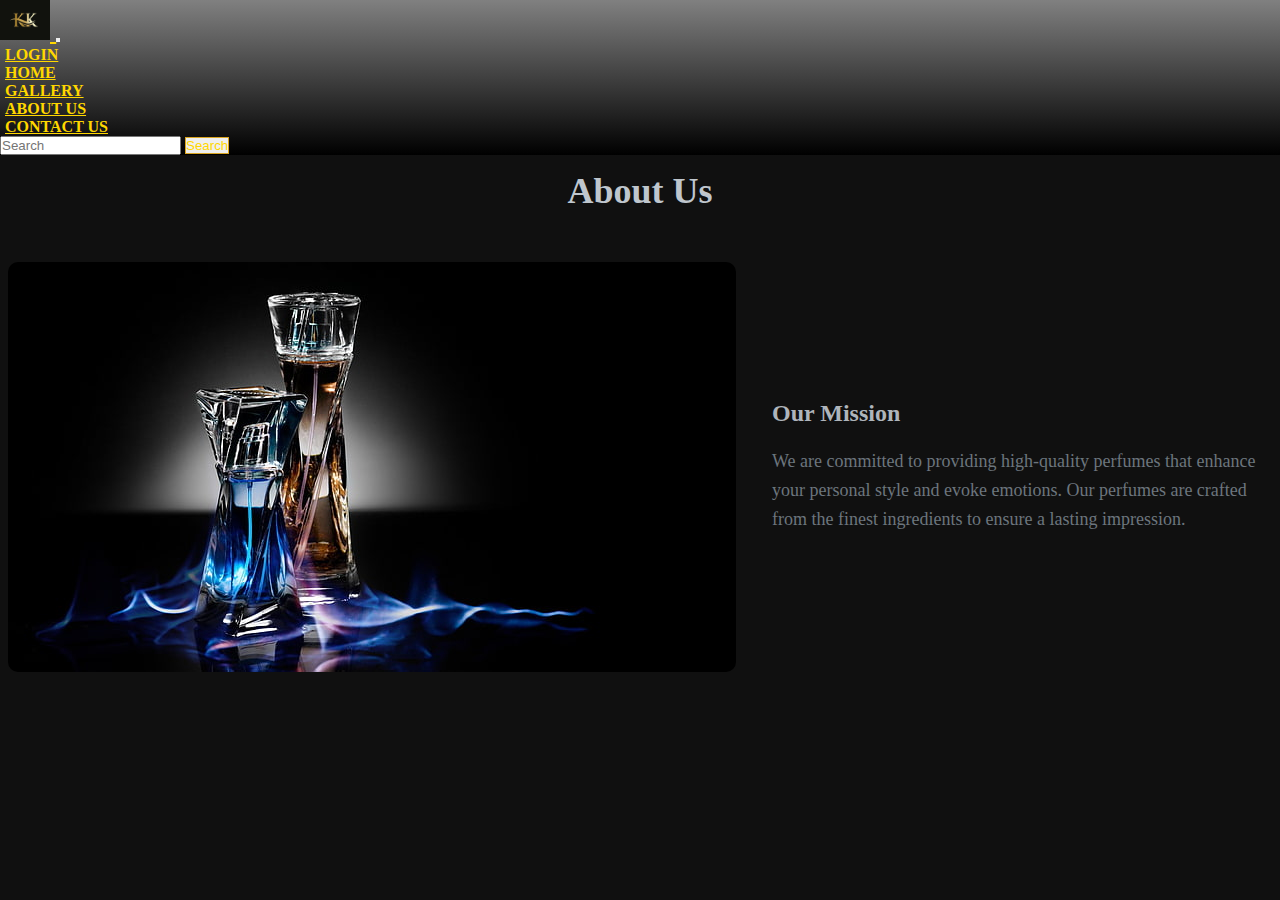
<file: about.html>
<!doctype html>
<html lang="en">
<head>
  <meta charset="utf-8">
  <meta name="viewport" content="width=device-width, initial-scale=1">
  <title>About Us - project3</title>
  <link href="https://cdn.jsdelivr.net/npm/bootstrap@5.3.0-alpha3/dist/css/bootstrap.min.css" rel="stylesheet" integrity="sha384-KK94CHFLLe+nY2dmCWGMq91rCGa5gtU4mk92HdvYe+M/SXH301p5ILy+dN9+nJOZ" crossorigin="anonymous">
  <link rel="stylesheet" href="style.css">
  <style>
    /* Add custom styles here */
    body {
      background-color: #101010; /* Light gray background color */
    }
    .about-section {
      padding: 80px 0;
    }
    .about-heading {
      text-align: center;
      margin-bottom: 50px;
    }
    .about-heading h2 {
      color: #bfc6cd;
      font-size: 36px;
      font-weight: 700;
    }
    .about-content {
      display: flex;
      justify-content: space-around;
      align-items: center;
    }
    .about-content img {
      max-width: 100%;
      height: auto;
      border-radius: 10px;
    }
    .about-text {
      max-width: 500px;
      margin-left: 20px;
    }
    .about-text h3 {
      color: #afb5bb;
      font-size: 24px;
      font-weight: 700;
      margin-bottom: 20px;
    }
    .about-text p {
      color: #6c757d;
      font-size: 18px;
      line-height: 1.6;
    }
  </style>
</head>
<body>

<div class="home-section">
    <nav class="navbar navbar-expand-lg" id="navbar">
        <div class="container-fluid">
          <a class="navbar-brand" href="#" style="color: gold; border: black; font-size: 25px;"><img src="kk.jpg" alt="logo" width="50px" height="40px" >  </a>
          <button class="navbar-toggler" type="button" data-bs-toggle="collapse" data-bs-target="#navbarSupportedContent" aria-controls="navbarSupportedContent" aria-expanded="false" aria-label="Toggle navigation">
            <span><i class="fa-solid fa-bars" style="color: white;"></i></span>
          </button>
          <div class="collapse navbar-collapse" id="navbarSupportedContent">
            <ul class="navbar-nav me-auto mb-2 mb-lg-0">
              <li class="nav-item">
                  <a class="nav-link active" aria-current="page" href="login.html">LOGIN</a>
                </li>
              <li class="nav-item">
                <a class="nav-link active" aria-current="page" href="index.html">HOME</a>
              </li>
              <li class="nav-item">
                <a class="nav-link active" aria-current="page" href="clothe.html">GALLERY</a>
              </li>
              <li class="nav-item">
                <a class="nav-link active" aria-current="page" href="about.html">ABOUT US</a>
              </li>
              <li class="nav-item">
                <a class="nav-link active" aria-current="page" href="contact.html">CONTACT US</a>
              </li>
            </ul>
            <form class="d-flex">
              <input class="form-control me-2" type="search" placeholder="Search" aria-label="Search">
              <button class="btn btn-outline-success" type="submit" style="color: gold; border: 1px solid goldenrod;">Search</button>
            </form>
          </div>
        </div>
      </nav>    
</div>

<div class="about-section">
  <div class="container">
    <div class="about-heading">
      <h2>About Us</h2>
    </div>
    <div class="about-content">
      <img src="about.jpg" alt="About Image 1">
      <div class="about-text">
        <h3>Our Mission</h3>
        <p>We are committed to providing high-quality perfumes that enhance your personal style and evoke emotions. Our perfumes are crafted from the finest ingredients to ensure a lasting impression.</p>
      </div>
    </div>
  </div>
</div>

<script src="https://cdn.jsdelivr.net/npm/bootstrap@5.3.0-alpha3/dist/js/bootstrap.bundle.min.js" integrity="sha384-ENjdO4Dr2bkBIFxQpeoTz1HIcje39Wm4jDKdf19U8gI4ddQ3GYNS7NTKfAdVQSZe" crossorigin="anonymous"></script>
</body>
</html>
</file>
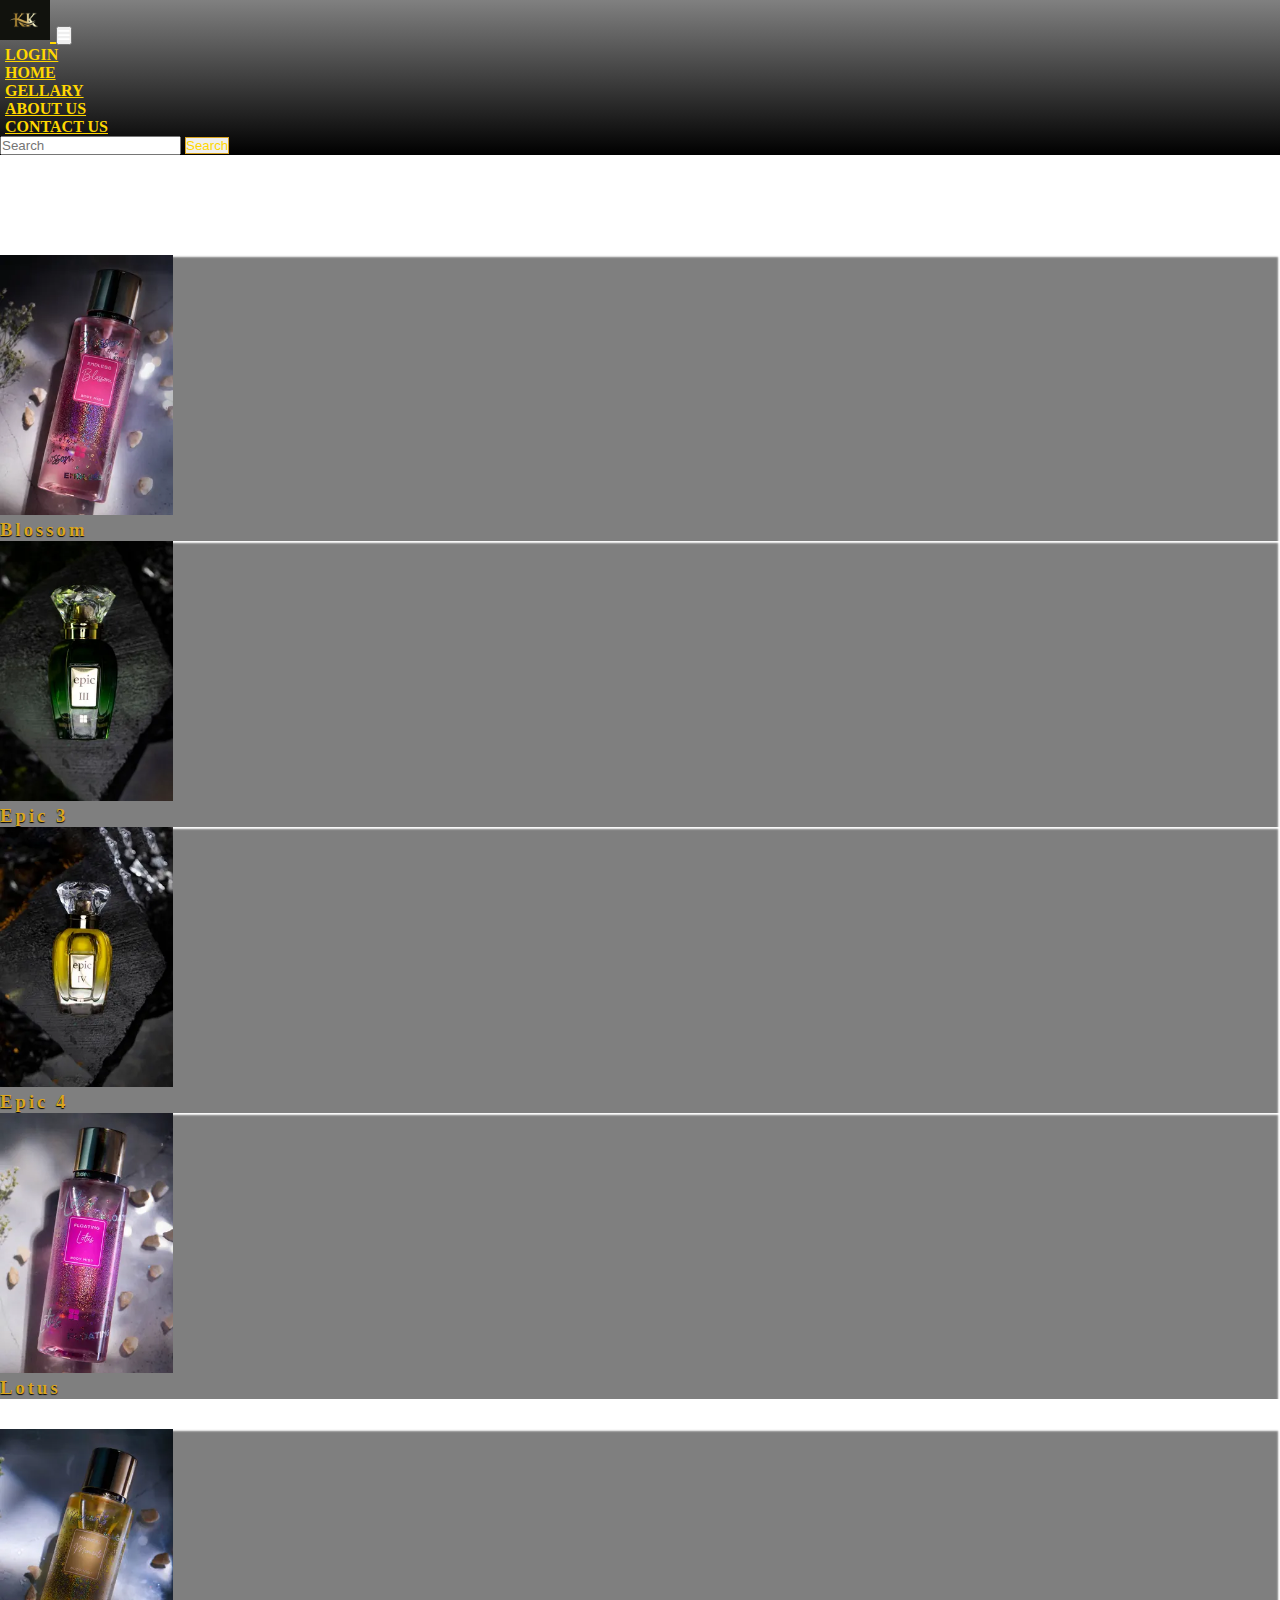
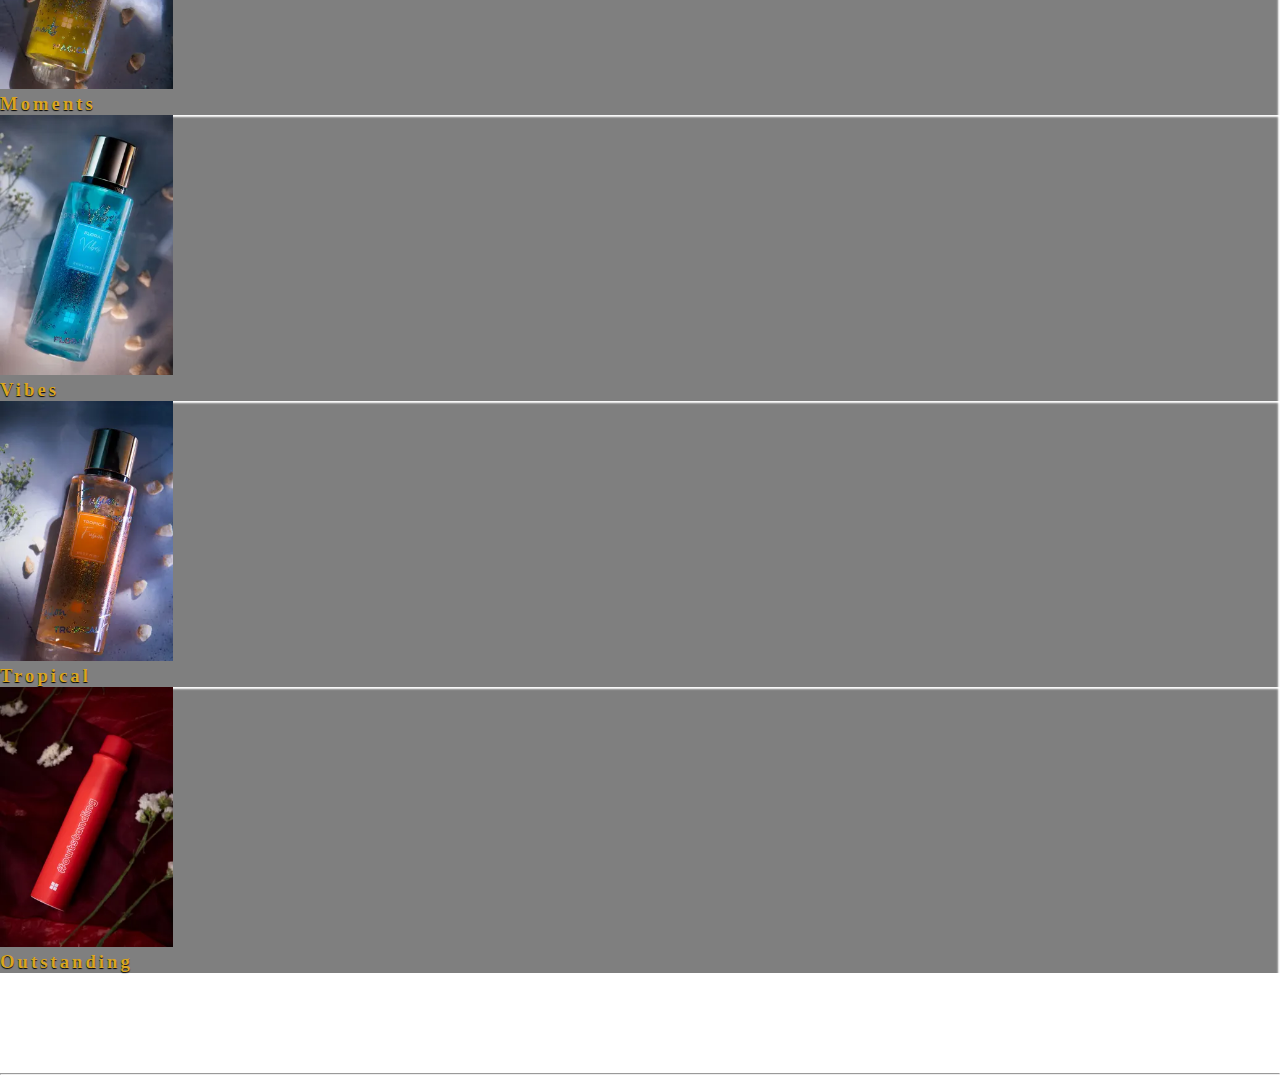
<file: clothe.html>
<!DOCTYPE html>
<html lang="en">
<head>
    <meta charset="UTF-8">
    <meta http-equiv="X-UA-Compatible" content="IE=edge">
    <meta name="viewport" content="width=device-width, initial-scale=1.0">
    <title>Products</title>
    <link rel="shortcut icon" type="image" href="./image/logo2.png">
    <link rel="stylesheet" href="style.css">
    <link rel="stylesheet" href="https://cdnjs.cloudflare.com/ajax/libs/font-awesome/6.2.0/css/all.min.css">
  
    <link href="https://cdn.jsdelivr.net/npm/bootstrap@5.0.2/dist/css/bootstrap.min.css" rel="stylesheet" integrity="sha384-EVSTQN3/azprG1Anm3QDgpJLIm9Nao0Yz1ztcQTwFspd3yD65VohhpuuCOmLASjC" crossorigin="anonymous">
   
    <link rel="preconnect" href="https://fonts.googleapis.com">
    <link rel="preconnect" href="https://fonts.gstatic.com" crossorigin>
    <link href="https://fonts.googleapis.com/css2?family=Roboto:wght@500&display=swap" rel="stylesheet">
    
</head>
<body background-color="black">

        
        <nav class="navbar navbar-expand-lg" id="navbar">
            <div class="container-fluid">
              <a class="navbar-brand" href="#"style="color: gold; border: black; font-size: 25px;"><img src="kk.jpg"  alt="logo" width="50px" height="40px" > </a>
              <button class="navbar-toggler" type="button" data-bs-toggle="collapse" data-bs-target="#navbarSupportedContent" aria-controls="navbarSupportedContent" aria-expanded="false" aria-label="Toggle navigation">
                <span><i class="fa-solid fa-bars" style="color: white;"></i></span>
              </button>
              <div class="collapse navbar-collapse" id="navbarSupportedContent">
                <ul class="navbar-nav me-auto mb-2 mb-lg-0">
                    <li class="nav-item">
                        <a class="nav-link active" aria-current="page" href="login.html">LOGIN</a>
                      </li>
                    <li class="nav-item">
                      <a class="nav-link active" aria-current="page" href="index.html">HOME</a>
                    </li>
                    <li class="nav-item">
                      <a class="nav-link active" aria-current="page" href="clothe.html">GELLARY</a>
                    </li>
                     <li class="nav-item">
                      <a class="nav-link active" aria-current="page" href="about.html">ABOUT US</a>
                    </li>
                    <li class="nav-item">
                      <a class="nav-link active" aria-current="page" href="contact.html">CONTACT US</a>
                    </li>
                </ul>
               
                <form class="d-flex">
                  <input class="form-control me-2" type="search" placeholder="Search" aria-label="Search">
                  <button class="btn btn-outline-success" type="submit" id="search-btn"style="color: gold; border: 1px solid goldenrod;">Search</button>
                </form>
              </div>
            </div>
          </nav>
    
    <div class="container" id="product-cards">
       

        <div class="row" style="margin-top: 30px;">
            <div class="col-md-3 py-3 py-md-0">
                <div class="card">
                    <img src="blossom3.webp" alt="" height="260">
                    <div class="card-body">
                        <h3>Blossom</h3>
                       
                        
                    </div>
                </div>
            </div>
            <div class="col-md-3 py-3 py-md-0">
                <div class="card">
                    <img src="epic_3.2 (1).webp" alt="" height="260">
                    <div class="card-body">
                        <h3>Epic 3</h3>
                       
                    </div>
                </div>
            </div>

            <div class="col-md-3 py-3 py-md-0">
                <div class="card">
                    <img src="epic_4.2.webp" alt="" height="260">
                    <div class="card-body">
                        <h3>Epic 4</h3>
                       
                    </div>
                </div>
            </div>
            <div class="col-md-3 py-3 py-md-0">
                <div class="card">
                    <img src="lotus3.webp" alt="" height="260">
                    <div class="card-body">
                        <h3>Lotus</h3>
                  
                    </div>
                </div>
            </div>
        </div>
        <div class="row" style="margin-top: 30px;">
            <div class="col-md-3 py-3 py-md-0">
                <div class="card">
                    <img src="moments3.webp" alt="" height="260">
                    <div class="card-body">
                        <h3>Moments</h3>
                    
                    </div>
                </div>
            </div>
            <div class="col-md-3 py-3 py-md-0">
                <div class="card">
                    <img src="vibes3.webp" alt="" height="260">
                    <div class="card-body">
                        <h3>Vibes</h3>
                    
                    </div>
                </div>
            </div>
            <div class="col-md-3 py-3 py-md-0">
                <div class="card">
                    <img src="tropical3.webp" alt="" height="260">
                    <div class="card-body">
                        <h3>Tropical</h3>
                    
                    </div>
                </div>
            </div>
            <div class="col-md-3 py-3 py-md-0">
                <div class="card">
                    <img src="outstanding_1.webp" alt="" height="260">
                    <div class="card-body">
                        <h3>Outstanding</h3>
                    
                    </div>
                </div>
            </div>
        </div>
    </div>
  
    <div class="container" style="margin-top: 100px;">
    <hr>
</div>
<div class="container">

</div>
  

    <script src="https://cdn.jsdelivr.net/npm/bootstrap@5.0.2/dist/js/bootstrap.bundle.min.js" integrity="sha384-MrcW6ZMFYlzcLA8Nl+NtUVF0sA7MsXsP1UyJoMp4YLEuNSfAP+JcXn/tWtIaxVXM" crossorigin="anonymous"></script>

</body>
</html>
</file>
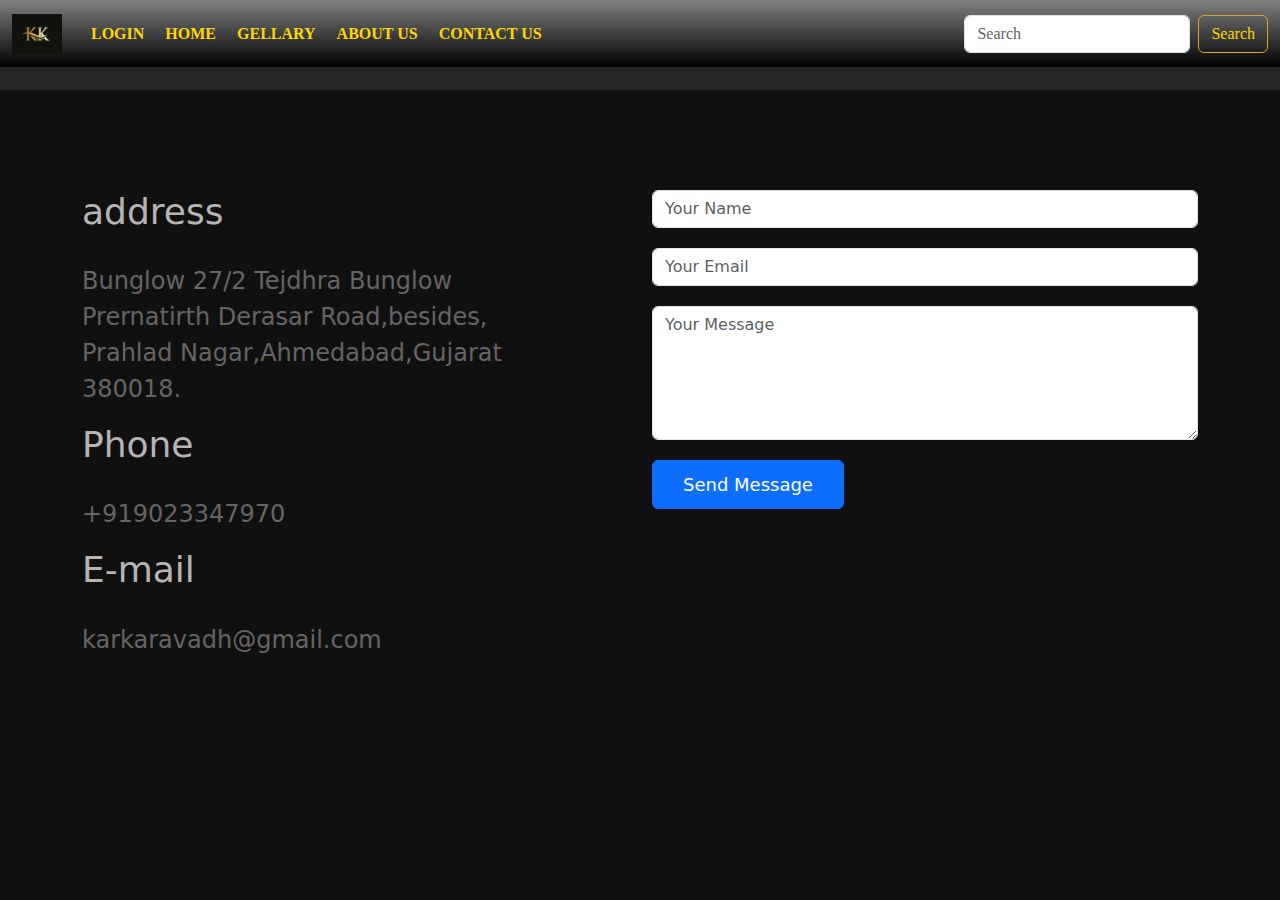
<file: contact.html>
<!DOCTYPE html>
<html lang="en">
<head>
  <meta charset="UTF-8">
  <meta name="viewport" content="width=device-width, initial-scale=1.0">
  <title>Contact Us - Perfume Paradise</title>
  <link rel="stylesheet" href="https://cdn.jsdelivr.net/npm/bootstrap@5.3.0-alpha3/dist/css/bootstrap.min.css">
  <link rel="stylesheet" href="style.css">
  <style>
    body {
      background-color: #101010; /* Light gray background color */
    }
    
    .contact-section {
      padding: 100px 0;
    }

    .contact-info h2 {
      color: #b7b4b4;
      font-size: 36px;
      margin-bottom: 30px;
    }
    .contact-info {
      color: #070707; /* Change text color to white */
      font-size: 24px; /* Increase font size */
    }

    .contact-info p {
      color: #666464;
    }

    .contact-info ul {
      list-style: none;
      padding: 0;
    }

    .contact-info ul li {
      margin-bottom: 10px;
    }

    .contact-info ul li i {
      margin-right: 10px;
    }

    .contact-form input,
    .contact-form textarea {
      margin-bottom: 20px;
    }

    .contact-form button {
      padding: 10px 30px;
      font-size: 18px;
    }

  </style>
</head>
<body background-color="black">

  <div class="home-section">
    <nav class="navbar navbar-expand-lg" id="navbar">
      <div class="container-fluid">
        <a class="navbar-brand" href="#" style="color: gold; border: black; font-size: 25px;"><img src="kk.jpg" alt="logo" width="50px" height="40px" >  </a>
        <button class="navbar-toggler" type="button" data-bs-toggle="collapse" data-bs-target="#navbarSupportedContent" aria-controls="navbarSupportedContent" aria-expanded="false" aria-label="Toggle navigation">
          <span><i class="fa-solid fa-bars" style="color: white;"></i></span>
        </button>
        <div class="collapse navbar-collapse" id="navbarSupportedContent">
          <ul class="navbar-nav me-auto mb-2 mb-lg-0">
            <li class="nav-item">
                <a class="nav-link active" aria-current="page" href="login.html">LOGIN</a>
              </li>
            <li class="nav-item">
              <a class="nav-link active" aria-current="page" href="index.html">HOME</a>
            </li>
            <li class="nav-item">
              <a class="nav-link active" aria-current="page" href="clothe.html">GELLARY</a>
            </li>
            <li class="nav-item">
              <a class="nav-link active" aria-current="page" href="about.html">ABOUT US</a>
            </li>
            <li class="nav-item">
              <a class="nav-link active" aria-current="page" href="contact.html">CONTACT US</a>
            </li>
          </ul>
          <form class="d-flex">
            <input class="form-control me-2" type="search" placeholder="Search" aria-label="Search">
            <button class="btn btn-outline-success" type="submit" style="color: gold; border: 1px solid goldenrod;">Search</button>
          </form>
        </div>
      </div>
    </nav>
  </div>

  <section class="contact-section">
    <div class="container">
      <div class="row">
        <div class="col-lg-6">
          <div class="contact-info">
          
              <h2>address</h2>
              <p>
                  Bunglow 27/2 Tejdhra Bunglow <br>
                  Prernatirth Derasar Road,besides, <br>
                  Prahlad Nagar,Ahmedabad,Gujarat <br>
                  380018.
              </p>
          

              <h2>Phone</h2>
              <p>+919023347970</p>

              <h2>E-mail</h2>
              <p>karkaravadh@gmail.com</p>
          </div>
        </div>
        <div class="col-lg-6">
          <form class="contact-form" id="contactForm" onsubmit="return validateForm()">
            <div class="mb-3">
              <input type="text" class="form-control" placeholder="Your Name" required>
            </div>
            <div class="mb-3">
              <input type="email" class="form-control" placeholder="Your Email" required>
            </div>
            <div class="mb-3">
              <textarea class="form-control" rows="5" placeholder="Your Message" required></textarea>
            </div>
            <button type="submit" class="btn btn-primary">Send Message</button>
          </form>
        </div>
      </div>
    </div>
  </section>

  <script src="https://cdn.jsdelivr.net/npm/bootstrap@5.3.0-alpha3/dist/js/bootstrap.bundle.min.js"></script>
  <script>
    function validateForm() {
        var name = document.getElementById("contactForm").elements.namedItem("Your Name").value;
        var email = document.getElementById("contactForm").elements.namedItem("Your Email").value;
        var message = document.getElementById("contactForm").elements.namedItem("Your Message").value;
        
        if (name === "" || email === "" || message === "") {
            alert("All fields must be filled out");
            return false;
        }
        if (!email.includes("@")) {
            alert("Please enter a valid email address");
            return false;
        }
        return true;
    }
  </script>
</body>
</html>
</file>
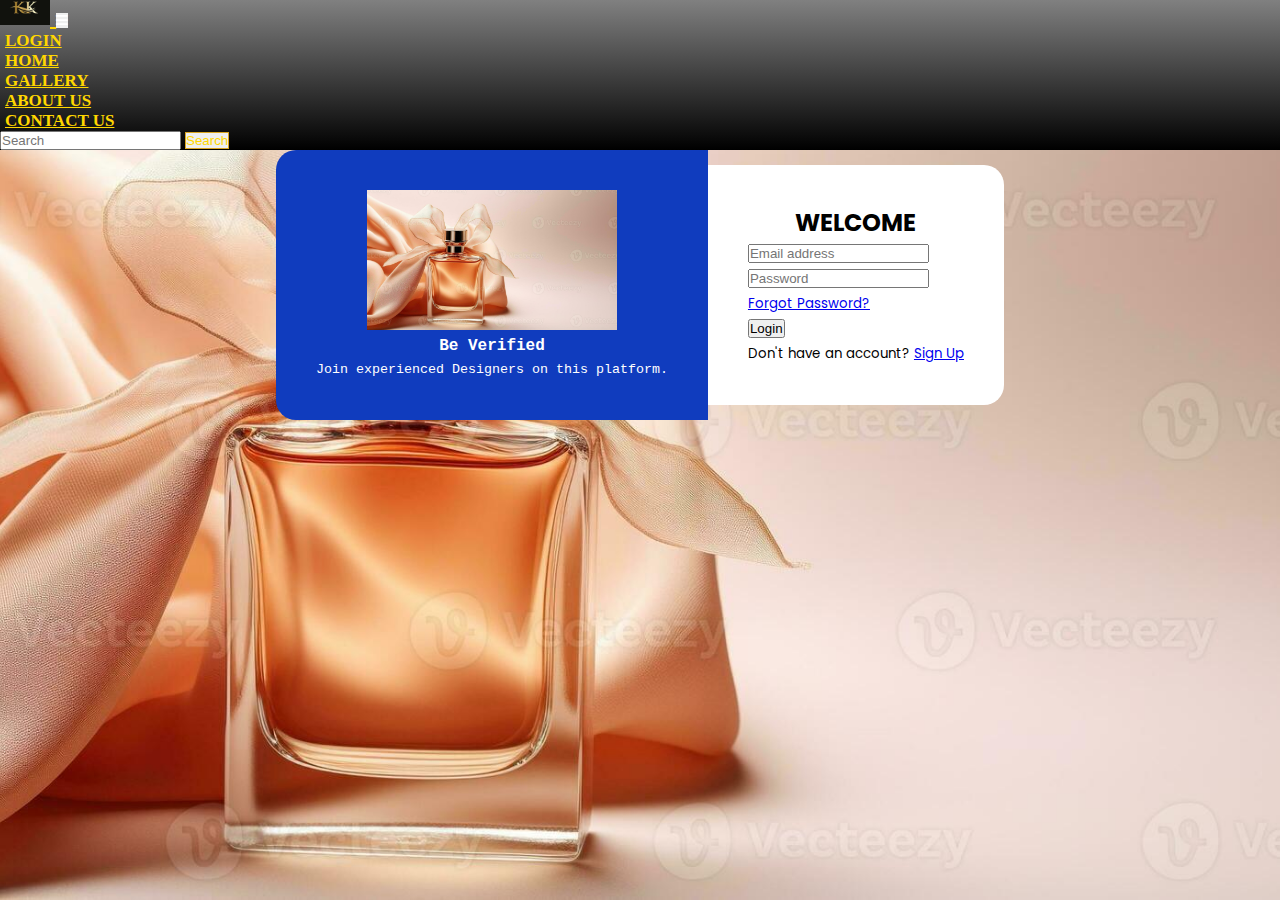
<file: login.html>
<!DOCTYPE html>
<html lang="en">
<head>
    <meta charset="UTF-8">
    <meta http-equiv="X-UA-Compatible" content="IE=edge">
    <meta name="viewport" content="width=device-width, initial-scale=1.0">
    <title>Fashion</title>
    <link rel="shortcut icon" type="image/png" href="./image/logo2.png">
    <link rel="stylesheet" href="style.css">
    <link rel="stylesheet" href="https://cdnjs.cloudflare.com/ajax/libs/font-awesome/6.2.0/css/all.min.css">
    <link href="https://cdn.jsdelivr.net/npm/bootstrap@5.0.2/dist/css/bootstrap.min.css" rel="stylesheet" integrity="sha384-EVSTQN3/azprG1Anm3QDgpJLIm9Nao0Yz1ztcQTwFspd3yD65VohhpuuCOmLASjC" crossorigin="anonymous">
    <link rel="preconnect" href="https://fonts.googleapis.com">
    <link rel="preconnect" href="https://fonts.gstatic.com" crossorigin>
    <link href="https://fonts.googleapis.com/css2?family=Poppins:wght@400;500&display=swap" rel="stylesheet">

    <style>

        body {
            font-family: 'Poppins', sans-serif;
            background-image: url(lo.jpg);
            background-size: cover;
            background-position: center;
            height: 100vh;
            margin: 0;
            padding: 0;
        }
        
        /* Navbar styles */
        .navbar {
            background-color: #103cbe;
        }
        
        .navbar-brand img {
            width: 50px;
            height: auto;
            margin-top: -10px;
        }
        
        .navbar-brand,
        .nav-link {
            color: gold !important;
            font-size: 17px;
        }
        
        .navbar-toggler {
            border: none !important;
        }
        
        /* Login box styles */
        .box-area {
            width: 100%;
            display: flex;
            justify-content: center;
            align-items: center;
            height: 100%;
        }
        
        .left-box {
            background: #103cbe;
            padding: 40px;
            border-top-left-radius: 20px;
            border-bottom-left-radius: 20px;
            text-align: center;
            color: white;
        }
        
        .right-box {
            background: white;
            padding: 40px;
            border-top-right-radius: 20px;
            border-bottom-right-radius: 20px;
        }
        
    </style>
</head>
<body>
    <nav class="navbar navbar-expand-lg" id="navbar">
        <div class="container-fluid">
          <a class="navbar-brand" href="#" style="color: gold; border: black; font-size: 25px;"><img src="kk.jpg" alt="logo" width="50px" height="40px" >  </a>
          <button class="navbar-toggler" type="button" data-bs-toggle="collapse" data-bs-target="#navbarSupportedContent" aria-controls="navbarSupportedContent" aria-expanded="false" aria-label="Toggle navigation">
            <span><i class="fa-solid fa-bars" style="color: white;"></i></span>
          </button>
          <div class="collapse navbar-collapse" id="navbarSupportedContent">
            <ul class="navbar-nav me-auto mb-2 mb-lg-0">
              <li class="nav-item">
                  <a class="nav-link active" aria-current="page" href="login.html">LOGIN</a>
                </li>
              <li class="nav-item">
                <a class="nav-link active" aria-current="page" href="index.html">HOME</a>
              </li>
              <li class="nav-item">
                <a class="nav-link active" aria-current="page" href="clothe.html">GALLERY</a>
              </li>
              <li class="nav-item">
                <a class="nav-link active" aria-current="page" href="about.html">ABOUT US</a>
              </li>
              <li class="nav-item">
                <a class="nav-link active" aria-current="page" href="contact.html">CONTACT US</a>
              </li>
            </ul>
            <form class="d-flex">
              <input class="form-control me-2" type="search" placeholder="Search" aria-label="Search">
              <button class="btn btn-outline-success" type="submit" style="color: gold; border: 1px solid goldenrod;">Search</button>
            </form>
          </div>
        </div>
      </nav>


<div class="container d-flex justify-content-center align-items-center min-vh-100">
    <div class="row border rounded-5 p-3 bg-white shadow box-area">
        <div class="col-md-6 rounded-4 d-flex justify-content-center align-items-center flex-column left-box" style="background: #103cbe;">
            <div class="featured-image mb-3">
                <img src="lo.jpg" class="img-fluid" style="width: 250px;">
            </div>
            <p class="text-white fs-2" style="font-family: 'Courier New', Courier, monospace; font-weight: 600;">Be Verified</p>
            <small class="text-white text-wrap text-center" style="width: 17rem;font-family: 'Courier New', Courier, monospace;">Join experienced Designers on this platform.</small>
        </div>
        <div class="col-md-6 right-box">
            <div class="row align-items-center">
                <div class="header-text mb-4">
                    <h2 ALIGN="CENTER">WELCOME</h2>
                </div>
                <form id="loginForm">
                    <div class="input-group mb-3">
                        <input type="email" class="form-control form-control-lg bg-light fs-6" placeholder="Email address" id="email" required>
                    </div>
                    <div class="input-group mb-1">
                        <input type="password" class="form-control form-control-lg bg-light fs-6" placeholder="Password" id="password" required>
                    </div>
                    <div class="input-group mb-5 d-flex justify-content-between">
                        <div class="forgot">
                            <small><a href="#">Forgot Password?</a></small>
                        </div>
                    </div>
                    <div class="input-group mb-3">
                        <button type="submit" class="btn btn-lg btn-primary w-100 fs-6">Login</button>
                    </div>
                </form>
                <div class="row">
                    <small>Don't have an account? <a href="signup.html">Sign Up</a></small>
                </div>
            </div>
        </div>
    </div>
</div>

<script src="https://cdnjs.cloudflare.com/ajax/libs/jquery/3.6.0/jquery.min.js"></script>
</body>
</html>
</file>
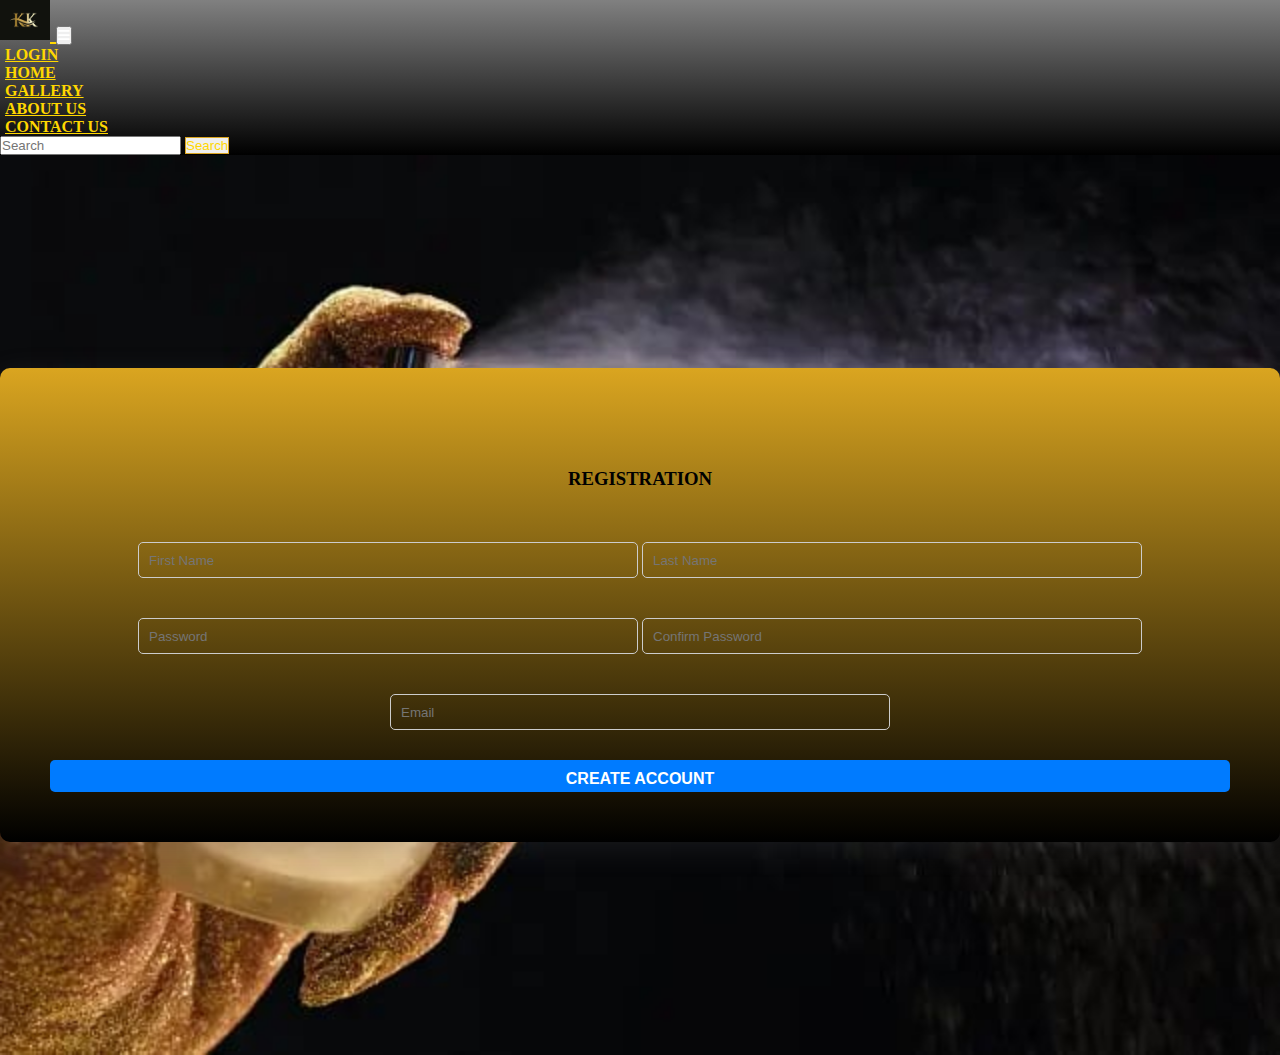
<file: signup.html>
<!DOCTYPE html>
<html lang="en">
<head>
    <meta charset="UTF-8">
    <meta http-equiv="X-UA-Compatible" content="IE=edge">
    <meta name="viewport" content="width=device-width, initial-scale=1.0">
    <title>Sign Up</title>
    <link rel="shortcut icon" type="image" href="./image/logo2.png">
    <link rel="stylesheet" href="style.css">
    <link rel="stylesheet" href="https://cdnjs.cloudflare.com/ajax/libs/font-awesome/6.2.0/css/all.min.css">
    <link href="https://cdn.jsdelivr.net/npm/bootstrap@5.0.2/dist/css/bootstrap.min.css" rel="stylesheet" integrity="sha384-EVSTQN3/azprG1Anm3QDgpJLIm9Nao0Yz1ztcQTwFspd3yD65VohhpuuCOmLASjC" crossorigin="anonymous">
    <link rel="preconnect" href="https://fonts.googleapis.com">
    <link rel="preconnect" href="https://fonts.gstatic.com" crossorigin>
    <link href="https://fonts.googleapis.com/css2?family=Roboto:wght@500&display=swap" rel="stylesheet">
    <style>
        .login-container {
            background-image: url('re.jpg'); /* Replace 're.jpg' with the path to your background image */
            background-size: cover;
            background-position: center;
            height: 100vh; /* Adjust the height as needed */
            display: flex;
            justify-content: center;
            align-items: center;
        }
        #side2 {
            background-color: rgba(255, 255, 255, 0.8); /* Background color for the form with opacity */
            padding: 50px; /* Add padding for spacing */
            border-radius: 10px;
        }
        .inp input {
            width: 100%;
            margin-bottom: 20px;
            padding: 10px;
            border-radius: 5px;
            border: 1px solid #ccc;
        }
        #login button {
            width: 100%;
            padding: 10px;
            background-color: #007bff;
            border: none;
            border-radius: 5px;
            color: white;
            cursor: pointer;
            font-size: 16px;
        }
        #login button:hover {
            background-color: #0056b3;
        }
        h3 {
            text-align: center;
            margin-bottom: 20px;
        }
    </style>
</head>
<body>

<nav class="navbar navbar-expand-lg" id="navbar">
    <div class="container-fluid">
        <a class="navbar-brand" href="#" style="color: gold; border: black; font-size: 25px;"><img src="kk.jpg"  alt="logo" width="50px" height="40px" > </a>
        <button class="navbar-toggler" type="button" data-bs-toggle="collapse" data-bs-target="#navbarSupportedContent" aria-controls="navbarSupportedContent" aria-expanded="false" aria-label="Toggle navigation">
            <span><i class="fa-solid fa-bars" style="color: white;"></i></span>
        </button>
        <div class="collapse navbar-collapse" id="navbarSupportedContent">
            <ul class="navbar-nav me-auto mb-2 mb-lg-0">
                <li class="nav-item">
                    <a class="nav-link active" aria-current="page" href="login.html">LOGIN</a>
                </li>
                <li class="nav-item">
                    <a class="nav-link active" aria-current="page" href="index.html">HOME</a>
                </li>
                <li class="nav-item">
                    <a class="nav-link active" aria-current="page" href="clothe.html">GALLERY</a>
                </li>
                <li class="nav-item">
                    <a class="nav-link active" aria-current="page" href="about.html">ABOUT US</a>
                </li>
                <li class="nav-item">
                    <a class="nav-link active" aria-current="page" href="contact.html">CONTACT US</a>
                </li>
            </ul>
            <form class="d-flex">
                <input class="form-control me-2" type="search" placeholder="Search" aria-label="Search">
                <button class="btn btn-outline-success" type="submit" id="search-btn" style="color: gold; border: 1px solid goldenrod;">Search</button>
            </form>
        </div>
    </div>
</nav>

<div class="container login-container">
    <div class="row">
        <div class="col-md-6"></div> <!-- Empty column for spacing -->
        <div class="col-md-6" id="side2">
            <h3>REGISTRATION</h3>
            <form id="signup-form" action="redirect-page.html" method="post"> <!-- Change 'redirect-page.html' to the page you want to redirect to -->
                <div class="inp">
                    <input type="text" placeholder="First Name" name="firstName" required>
                    <input type="text" placeholder="Last Name" name="lastName" required>
                    <input type="password" placeholder="Password" name="password" required pattern=".{6,}" title="Password must be at least 6 characters">
                    <input type="password" placeholder="Confirm Password" name="confirmPassword" required pattern=".{6,}" title="Password must be at least 6 characters">
                    <input type="email" placeholder="Email" name="email" required>
                </div>
                <div id="login"><button type="submit">CREATE ACCOUNT</button></div>
            </form>
        </div>
    </div>
</div>

<script src="https://cdn.jsdelivr.net/npm/bootstrap@5.0.2/dist/js/bootstrap.bundle.min.js" integrity="sha384-MrcW6ZMFYlzcLA8Nl+NtUVF0sA7Ms
</file>
<file: style.css>
*{
    margin: 0;
    padding: 0;
    box-sizing: border-box;
}


.top-navbar{
    width: 100%;
    height: 7vh;
    background-image: linear-gradient(grey, lightgrey);
    display: flex;
    align-items: center;
    text-align: center;
    justify-content: space-between;
}
.top-icons{
    margin-left: 45px;
}
.top-icons i{
    font-size: 20px;
    cursor: pointer;
    color: black;
    margin-left: 10px;
}
.other-links{
    margin-right: 40px;
}
.other-links i{
    color: black;
    margin-left: 10px;
    font-size: 20px;
}
#btn-login{
    width: 100px;
    border: 2px solid #1c1c50;
    color: white;
    font-weight: bold;
    border-radius: 5px;
    height: 5vh;
    transition: 0.5s ease;
    cursor: pointer;
}
#btn-login a{
    text-decoration: none;
    color: #1c1c50;
    transition: 0.5s ease;
}
#btn-login a:hover{
    background-color:#1c1c50;
    color: white;
}
#btn-login:hover{
    background-color: #1c1c50;
    color: white;
}
#btn-signup{
    width: 100px;
    border: 2px solid #1c1c50;
    color: #1c1c50;
    font-weight: bold;
    border-radius: 5px;
    height: 5vh;
    transition: 0.5s ease;
    cursor: pointer;
}
#btn-signup a{
    text-decoration: none;
    color: #1c1c50;
    transition: 0.5s ease;
}
#btn-signup a:hover{
    background-color: #1c1c50;
    color: white;
}
#btn-signup:hover{
    background-color: #1c1c50;
    color: white;
}
@media screen and (max-width:500px){
    .top-icons{
        margin-left: 30px;
    }
    .top-icons i{
        font-size: 15px;
    }
    .other-links i{
        font-size: 15px;
    }
    #btn-login{
        width: 60px;
        height: 5vh;
    }
    #btn-signup{
        width: 70px;
        height: 5vh;
    }
}    
@media screen and (max-width:350px){
    .top-icons{
        margin-left: 10px;
    }
    .top-icons i{
        font-size: 10px;
    }
    .other-links{
        margin-right: 10px;
    }
    .other-links i{
        font-size: 10px;
    }
    #btn-login{
        width: 50px;
        height: 5vh;
        font-size: 13px;
    }
    #btn-signup{
        width: 60px;
        height: 5vh;
        font-size: 13px;
    }
}
@media screen and (max-width:350px){
    .top-icons{
        margin-left: 5px;
    }
    .top-icons i{
        font-size: 12px;
    }
    .other-links{
        margin-right: 10px;
    }
    .other-links i{
        font-size: 12px;
    }
    #btn-login{
        width: 40px;
        height: 5vh;
        font-size: 10px;
    }
    #btn-signup{
        width: 50px;
        height: 5vh;
        font-size: 10px;
    }
}

.home-section{
    width: 100%;
    height: 10vh;
    background-color: #a9a9a926;
    
}

#navbar{
    background-image: linear-gradient(grey, black);
    font-size: 16px;
    font-family: 'Roboto Slab', serif;
    
    
}
#navbar .nav-link{
    color: gold;
    font-weight: bold;
    margin-left: 5px;
    transition: 0.5s ease;
    
}
#navbar .nav-link:hover{
    color: black;
    border-radius: 5px;
}
.dropdown li a{
    color: black;
    background-color: white;
    
}
#search-btn{
    
    border:  1px solid  white ;
}
#search-btn:hover{
    background-color: whitesmoke;
}

.home{
    display: grid;
    grid-template-columns: 1fr 1fr;
    align-items: center;
    justify-content: center;
    height: 100vh;
    position: relative;
    z-index: 0;
    font-family: 'Roboto Slab', serif;
    
    background-image: url(hm.jpg);
    background-repeat: no-repeat;
    background-size: cover;
}
.home .img{
    flex: 1 1 400px;
}
.home .img img{
    width: 100%;
}
.home .content{
    flex: 1 1 400px;
    margin-top: 30px;
}
.content h3{
    margin-left: 70px;
    font-size: 50px;
    text-shadow: 1px 1px 1px black;
    color: yellow;
    font-weight: bold;
}
.content h3 span{
    font-size: 40px;
}
.content p{
    margin-left: 70px;
    text-shadow: 1px 1px 1px black;
    color: yellow;
    font-size: 18px;
}
.content #shopnow{
    margin-left: 70px;
    width: 200px;
    height: 38px;
    border: 2px solid black;
    font-weight: bold;
    transition: 0.5s ease;
    background-color: darkgoldenrod;
    cursor: pointer;
}
.content #shopnow:hover{
    background-color: grey;
    color: white;
}
@media screen and (max-width:800px){
    .content h3{
        margin-left: 50px;
        font-size: 40px;
    }
    .content p{
        margin-left: 50px;
    }
    .content #shopnow{
        margin-left: 50px;
    }
}
@media screen and (max-width:570px){
    .content h3{
        margin-left: 20px;
    }
    .content p{
        margin-left: 20px;
    }
    .content #shopnow{
        margin-left: 20px;
    }
}
@media screen and (max-width:799px){
    .home-section{
        height: 150vh;
    }
}
@media screen and (max-width:550px){
    .home-section{
        height: 100vh;
    }
}


body{
    background-image: url(https://wallpapers.com/images/featured/hq7a00zheiibyvf0.jpg);
}

#top-cards{
    margin-top: 30px;
    font-family: 'Roboto Slab', serif;
    box-shadow: inset -2px 2px 2px white;
}
#top-cards .card img{
    height: 60vh;
}
#top-cards h5{
    color: black;
    font-weight: bold;
}
#top-cards button{
    width: 150px;
    height: 33px;
    font-weight: bold;
    letter-spacing: 3px;
    background: transparent;
    color: gold;
    border: 2px solid black;
    transition: 0.5s ease;
    cursor: pointer;
}
#top-cards button:hover{
    background-color: gray;
    color: white;
}

.banner{
    width: 100%;
    height: 50vh;
    margin-top: 50px;
    background-image: linear-gradient(to right, black, goldenrod);
}
.banner .content{
    text-align: center;
    padding-top: 100px;

}
.banner .content h1{
    color: goldenrod;
    text-shadow: 1px 1px 1px black;
    letter-spacing: 3px;
}
.banner .content p{
    color: goldenrod;
    text-shadow: 1px 1px 1px black;
    letter-spacing: 3px;
}
#bannerbtn button{
    width: 150px;
    height: 38px;
    background: transparent;
    color: goldenrod;
    border: 2px solid gold;
    transition: 0.5s ease;
    cursor: pointer;
}
#bannerbtn button:hover{
    background-color: black;
    border: none;
}

.banner2{
    width: 100%;
    height: 50vh;
    margin-top: 50px;
    background-image: linear-gradient(to right, black, goldenrod);
}
.banner2 .content2{
    text-align: center;
    padding-top: 100px;
}
.banner2 .content2 h1{
    color: goldenrod;
    text-shadow: 1px 1px 1px black;
    letter-spacing: 3px;
}
.banner2 .content2 p{
    color: goldenrod;
    text-shadow: 1px 1px 1px black;
    letter-spacing: 3px;
}
#bannerbtn2 button{
    width: 150px;
    height: 38px;
    background: transparent;
    color: goldenrod;
    border: 2px solid gold;
    transition: 0.5s ease;
    cursor: pointer;
}
#bannerbtn2 button:hover{
    background-color: black;
    border: none;
}


#product-cards{
    font-family: 'Roboto Slab', serif;
    margin-top: 100px;
    
}
#product-cards .card{
    box-shadow: inset -2px 2px 2px white;
    background: rgba(0, 0, 0, 0.5);
}
#product-cards h1{
    margin-top: 30px;
    color: goldenrod;
    font-style: italic;
    text-decoration: underline;
    text-shadow: 1px 1px 1px black;
}
#product-cards p{
    color: gold;
}
#product-cards h5{
    color: gold;
}
#product-cards h3{
    letter-spacing: 3px;
    color:goldenrod;
    text-shadow: 0px 1px 1px black;
    font-weight: bold;
}
#product-cards h5 span{
    float: right;
    color: gold;
    cursor: pointer;
}
.checked{
    color: rgb(255, 187, 0);
}
#viewmorebtn{
    display: flex;
    justify-content: center;
    margin: auto;
    text-decoration: none;
    margin-top: 30px;
    width: 200px;
    height: 32px;
    color: goldenrod;
    letter-spacing: 5px;
    font-weight: bold;
    background: transparent;
    border: 2px solid gold;
    transition: 0.5s ease;
}
#viewmorebtn:hover{
    background-color: gray;
    color: white;
}


#offer{
    margin-top: 50px;
}
#offer i{
    font-size: 60px;
    color: goldenrod;
}
#offer h5{
    color: gold;
}
#offer p{
    color: gold;
}



#about{
    margin-top: 50px;
}
#about h1{
    text-align: center;    
    font-weight: bold;
    color: goldenrod;
}


#contact{
    margin-top: 50px;
}
#contact h1{
    color: gold;
    text-shadow: 0px 0px 1px black;
}
#contact .card{
    height: 80px;
    margin-top: 20px;
    box-shadow: rgba(100,100,111,0.2) 0px 7px 29px 0px;
    background: none;
}
#contact .card i{
    margin-top: 10px;
    margin-left: 10px;
    font-size: 15px;
    color: goldenrod;
    font-weight: bold;
    letter-spacing: 3px;
    
}
#contact .card h6{
    margin-left: 10px;
    margin-top: 10px;
    letter-spacing: 3px;
    font-weight: bold;
    color: goldenrod;
}#messagebtn button{
    margin-top: 30px;
    width: 200px;
    height: 33px;
    background: transparent;
    border: 2px solid gold;
    color: goldenrod;
    font-weight: bold;
    letter-spacing: 3px;
    transition: 0.5s ease;
}
#messagebtn button:hover{
    background-color: black;
    color: white;
}

.login{
    width: 50%;
    margin: 20px;
    font-family: 'Roboto Slab', serif;
}

#side1{
    
    background-image: linear-gradient(black , goldenrod);
    height: 76vh;
    border-radius: 5px;
    box-shadow: rgba(100,100,111,0.2) 0px 7px 29px 0px;
}

#side1 h3{
    color: gold;
    font-weight: bold;
    text-shadow: 1px 1px 1px black;
    margin-top: 200px;
    align-items: center;
    text-align: center;
}
#side1 p{
    color: gold;    
    font-weight: bold;
    align-items: center;
    text-align: center;
}
#btn{
    align-items: center;
    text-align: center;
    border: 2px solid black;
    border-radius: 10px;
    
}
#btn a{
    text-decoration: none;
    color: gold;
}
#side2{
    background-image: linear-gradient(goldenrod , black);
    border-radius: 5px;
    box-shadow: rgba(100,100,111,0.2) 0px 7px 29px 0px;
    align-items: center;
    text-align: center;
}
#side2 h3{
    margin-top: 50px;
    color: black;
    font-weight: bold;
}
#side2 .inp{
    margin-top: 32px;
    
}
#side2 input{
    width: 500px;
    margin-top: 20px;
    height: 36px;
    align-items: center;
    background: none;
    
}
#side2 p{
    margin-top: 20px;
    cursor: pointer;
    color: #000;
}
#side2 .icons i{
    margin-left: 10px;
    cursor: pointer;
    color: #000;
}
#login{
    margin-top: 10px;
}
#login button{
    width: 200px;
    height: 32px;
    color: goldenrod;
    background-color: black;
    border: none;
    font-weight: bold;
}
@media screen and (max-width:992px){
    #side2 input{
        width: 300px;
    }
}
@media screen and (max-width:330x){
    #side2 input{
        width: 200px;
    }
}
</file>
